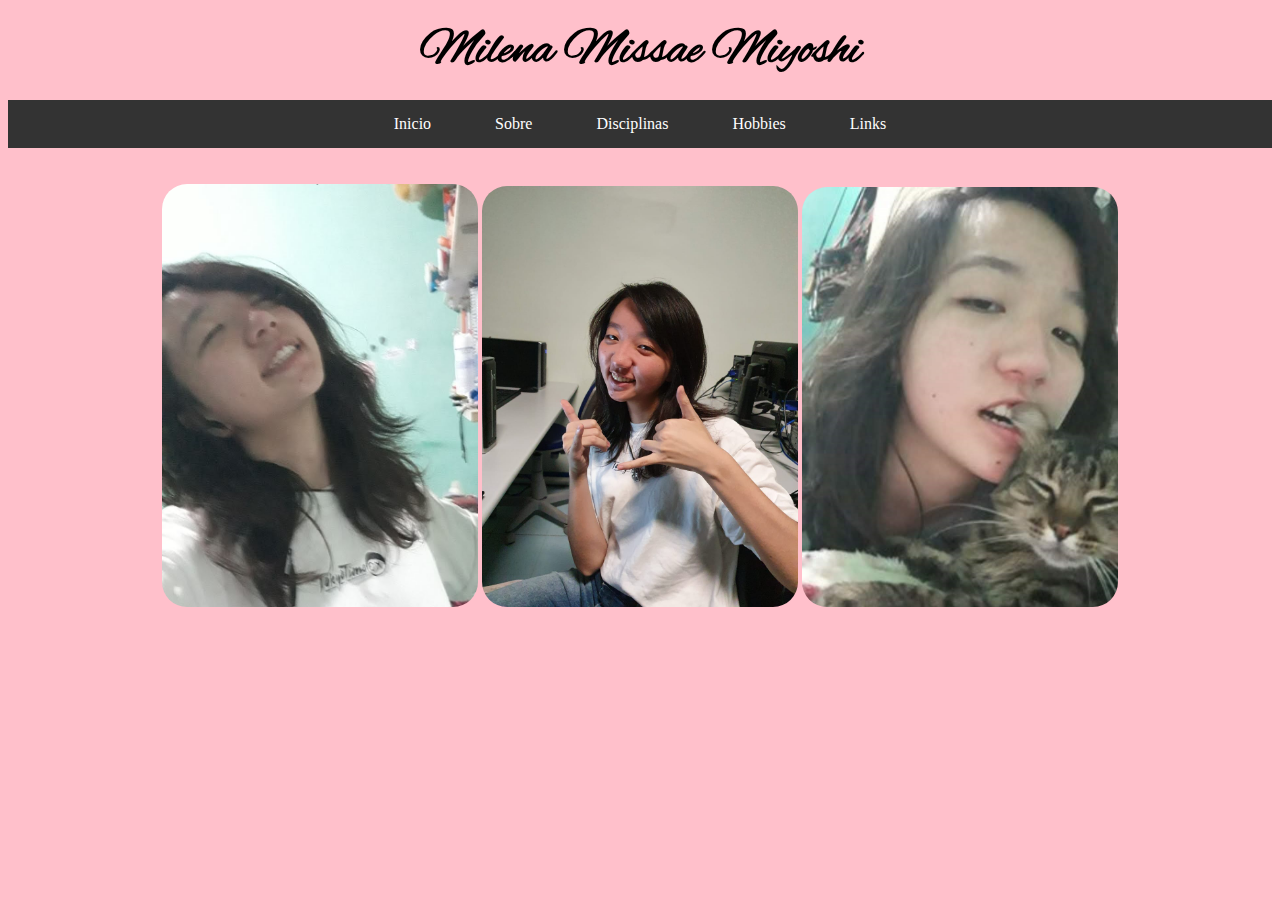
<file: index.html>
<!DOCTYPE html>
<html lang="pt-BR">

<head>
    <meta charset="UTF-8">
    <title>Página Pessoal</title>
    <link rel="stylesheet" href="css/style.css">
</head>

<body style="background-color: #FFC0CB;">
    <center>
    <div>  
        <h1 style="font-family: AlexBrush-Regular;font-size: 50px;float: center;margin: 20px 0 0 0;">Milena Missae Miyoshi</h1>
        <!-- <h2 style="font-family: AlexBrush-Regular;font-size: 25px;">Universidade de Sorocaba</h2> -->
    </div>
    <br>
    
        <ul class="menu-ul">
            <li class="menu-li"><a href="index.html">Inicio</a></li>
            <li class="menu-li"><a href="profile.html">Sobre</a></li>
            <li class="menu-li"><a href="disciplinas.html">Disciplinas</a></li>
            <li class="menu-li"><a href="hobbies.html">Hobbies</a></li>
            <li class="menu-li"><a href="links.html">Links</a></li>
        </ul>
        <br><br>
        <img width="25%" style="border-radius: 25px;" src="img/euu.jpg" alt="Eu">
        <img width="25%" style="border-radius: 25px;" src="img/eu.jfif" alt="Eu">
        <img width="25%" style="border-radius: 25px;" src="img/euuu.jpg" alt="Eu">
    </center>
</body>

</html>
</file>
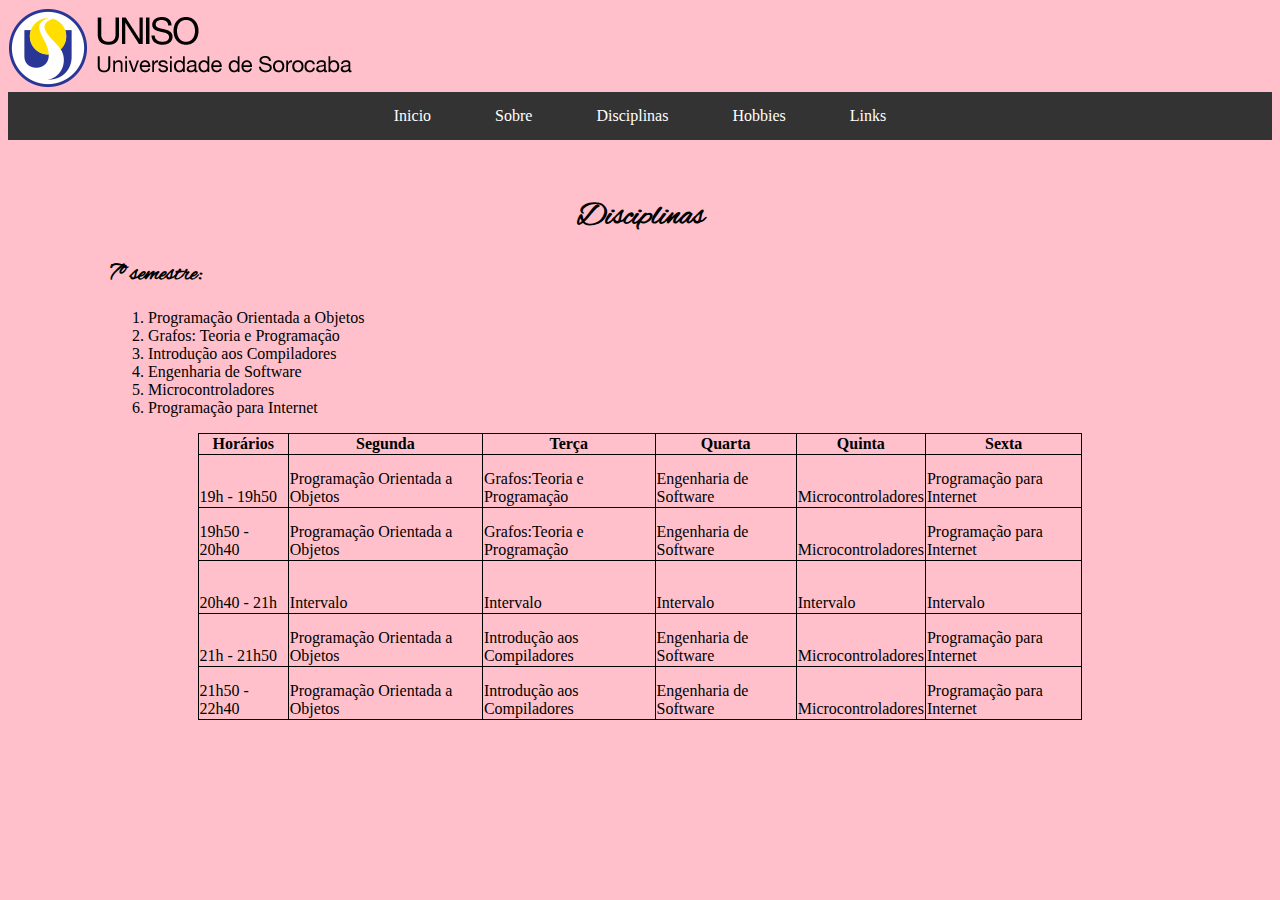
<file: disciplinas.html>
<!DOCTYPE html>
<html lang="pt-BR">

<head>
    <meta charset="UTF-8">
    <title>Página Pessoal</title>
    <link rel="stylesheet" href="css/style.css">
</head>

<body style="background-color: #FFC0CB;">
    <img src="img/uniso-h.png" alt="uniso">
    <center>
        <ul class="menu-ul">
            <li class="menu-li"><a href="index.html">Inicio</a></li>
            <li class="menu-li"><a href="profile.html">Sobre</a></li>
            <li class="menu-li"><a href="disciplinas.html">Disciplinas</a></li>
            <li class="menu-li"><a href="hobbies.html">Hobbies</a></li>
            <li class="menu-li"><a href="links.html">Links</a></li>
        </ul>
    </center>
    <br><br>
    <center>
        <h1 style="font-family: AlexBrush-Regular;">Disciplinas</h1>
    </center>
    <div style="padding-left: 100px;">
        <h2 style="font-family: AlexBrush-Regular;">7º semestre:</h2>
        <ol>
            <li>Programação Orientada a Objetos</li>
            <li>Grafos: Teoria e Programação</li>
            <li>Introdução aos Compiladores</li>
            <li>Engenharia de Software</li>
            <li>Microcontroladores</li>
            <li>Programação para Internet</li>
        </ol>
    </div>
    <center>
        <table>
            <tr>
                <th>Horários</th>
                <th>Segunda</th>
                <th>Terça</th>
                <th>Quarta</th>
                <th>Quinta</th>
                <th>Sexta</th>
            </tr>
            <tr>
                <td>19h - 19h50</td>
                <td>Programação Orientada a Objetos</td>
                <td>Grafos:Teoria e Programação </td>
                <td>Engenharia de Software</td>
                <td>Microcontroladores</td>
                <td>Programação para Internet</td>
            </tr>
            <tr>
                <td>19h50 - 20h40</td>
                <td>Programação Orientada a Objetos</td>
                <td>Grafos:Teoria e Programação </td>
                <td>Engenharia de Software</td>
                <td>Microcontroladores</td>
                <td>Programação para Internet</td>
            </tr>
            <tr>
                <td>20h40 - 21h</td>
                <td>Intervalo</td>
                <td>Intervalo</td>
                <td>Intervalo</td>
                <td>Intervalo</td>
                <td>Intervalo</td>
            </tr>
            <tr>
                <td>21h - 21h50</td>
                <td>Programação Orientada a Objetos</td>
                <td>Introdução aos Compiladores</td>
                <td>Engenharia de Software</td>
                <td>Microcontroladores</td>
                <td>Programação para Internet</td>
            </tr>
            <tr>
                <td>21h50 - 22h40</td>
                <td>Programação Orientada a Objetos</td>
                <td>Introdução aos Compiladores</td>
                <td>Engenharia de Software</td>
                <td>Microcontroladores</td>
                <td>Programação para Internet</td>
            </tr>
        </table>
    </center>

</body>

</html>
</file>
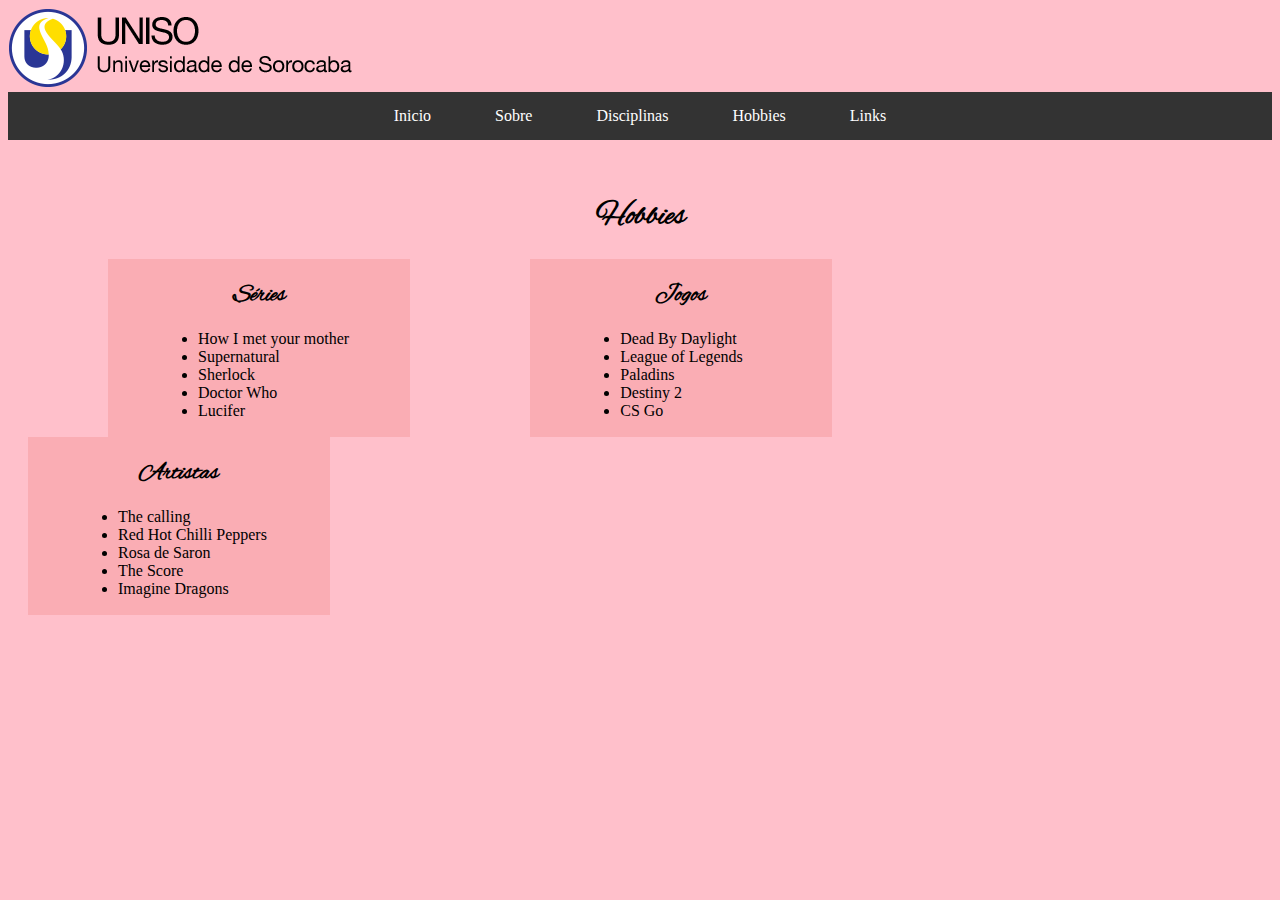
<file: hobbies.html>
<!DOCTYPE html>
<html lang="pt-BR">

<head>
    <meta charset="UTF-8">
    <title>Página Pessoal</title>
    <link rel="stylesheet" href="css/style.css">
</head>

<body style="background-color: #FFC0CB;">
    <img src="img/uniso-h.png" alt="uniso">
    <center>
        <ul class="menu-ul">
            <li class="menu-li"><a href="index.html">Inicio</a></li>
            <li class="menu-li"><a href="profile.html">Sobre</a></li>
            <li class="menu-li"><a href="disciplinas.html">Disciplinas</a></li>
            <li class="menu-li"><a href="hobbies.html">Hobbies</a></li>
            <li class="menu-li"><a href="links.html">Links</a></li>
        </ul>
    </center>
    <br><br>
    <center>
        <h1 style="font-family: AlexBrush-Regular;">Hobbies</h1>
    </center>
    <div style="padding-left: 100px;background-color: rgba(240,128,128, 0.3);width: 16%;padding: 1px 50px;margin: 0 20px 0 100px; float: left;">
        <center><h2 style="font-family: AlexBrush-Regular;">Séries</h1></center>
            <ul>
                <li>How I met your mother</li>
                <li>Supernatural</li>
                <li>Sherlock</li>
                <li>Doctor Who</li>
                <li>Lucifer</li>
            </ul>
    </div>
    <div style="padding-left: 100px;background-color: rgba(240,128,128, 0.3);width: 16%;padding: 1px 50px;margin: 0 100px;float: left;">
        <center><h2 style="font-family: AlexBrush-Regular;">Jogos</h1></center>
            <ul>
                <li>Dead By Daylight</li>
                <li>League of Legends</li>
                <li>Paladins</li>
                <li>Destiny 2</li>
                <li>CS Go</li>
            </ul>
    </div>
    <div style="padding-left: 100px;background-color: rgba(240,128,128, 0.3);width: 16%;padding: 1px 50px;margin: 0 100px 0 20px;float: left;">
        <center><h2 style="font-family: AlexBrush-Regular;">Artistas</h1></center>
            <ul>
                <li>The calling</li>
                <li>Red Hot Chilli Peppers</li>
                <li>Rosa de Saron</li>
                <li>The Score</li>
                <li>Imagine Dragons</li>
            </ul>
    </div>
</body>

</html>
</file>
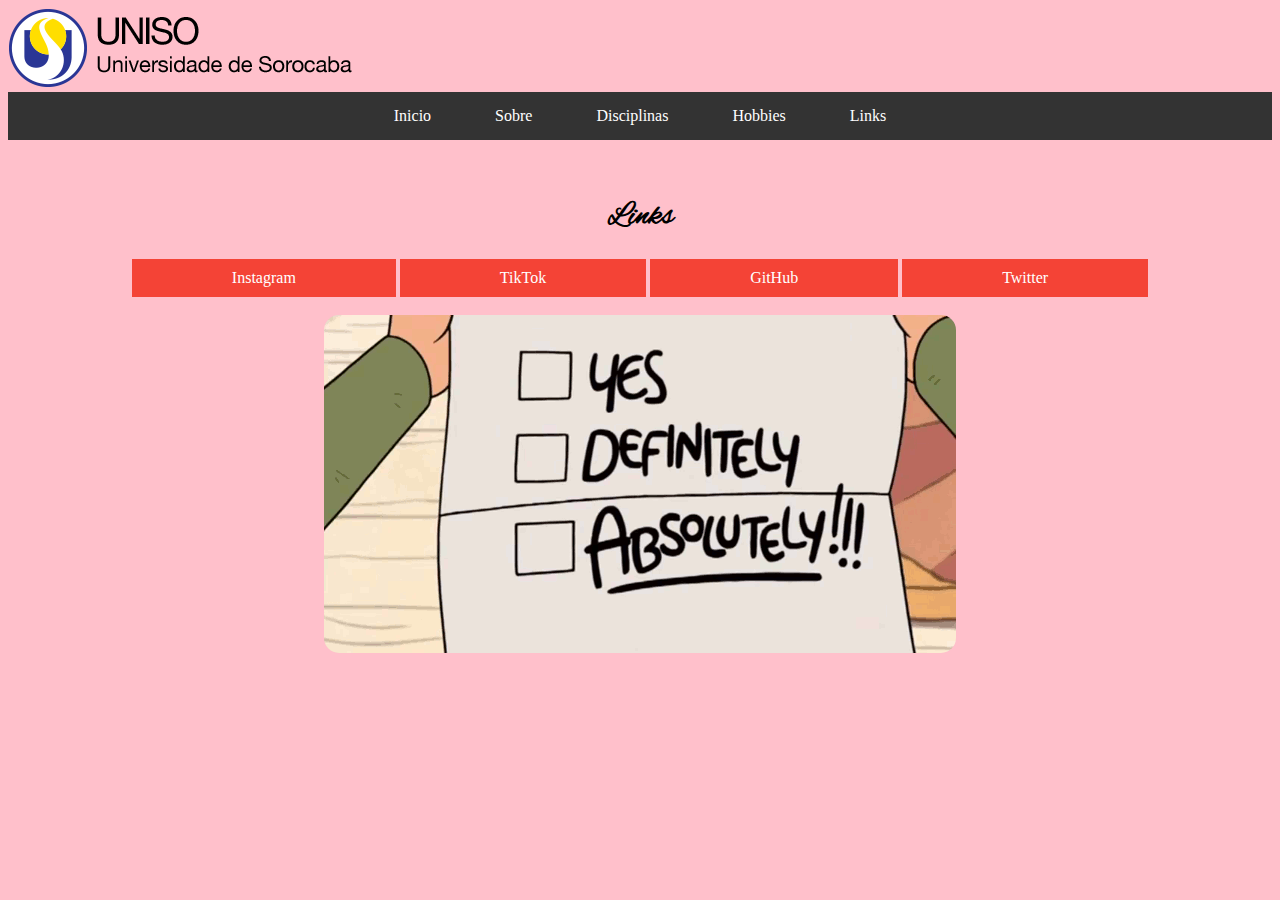
<file: links.html>
<!DOCTYPE html>
<html lang="pt-BR">

<head>
    <meta charset="UTF-8">
    <title>Página Pessoal</title>
    <link rel="stylesheet" href="css/style.css">
    <style>
        #links:link,
        #links:visited {
            background-color: #f44336;
            color: white;
            padding: 14px 25px;
            text-align: center;
            text-decoration: none;
            display: inline-block;
        }

        #links:hover,
        #links:active {
            background-color: red;
        }
    </style>
</head>

<body style="background-color: #FFC0CB;">
    <img src="img/uniso-h.png" alt="uniso">
    <center>
        <ul class="menu-ul">
            <li class="menu-li"><a href="index.html">Inicio</a></li>
            <li class="menu-li"><a href="profile.html">Sobre</a></li>
            <li class="menu-li"><a href="disciplinas.html">Disciplinas</a></li>
            <li class="menu-li"><a href="hobbies.html">Hobbies</a></li>
            <li class="menu-li"><a href="links.html">Links</a></li>
        </ul>
    </center>
    <br><br>
    <center>
        <h1 style="font-family: AlexBrush-Regular;">Links</h1>

        <a id="links" style="padding: 10px 100px;" href="https://www.instagram.com/mihyae/"
            target="_blank">Instagram</a>
        <a id="links" style="padding: 10px 100px;" href="https://www.tiktok.com/@mihyae" target="_blank">TikTok</a>
        <a id="links" style="padding: 10px 100px;" href="https://github.com/Mihyae" target="_blank">GitHub</a>
        <a id="links" style="padding: 10px 100px;" href="https://twitter.com/Mihyaee" target="_blank">Twitter</a>
        <br><br>
        <img src="img/fim.gif" alt="Do you like me?" style="border-radius: 15px;">
    </center>
</body>

</html>
</file>
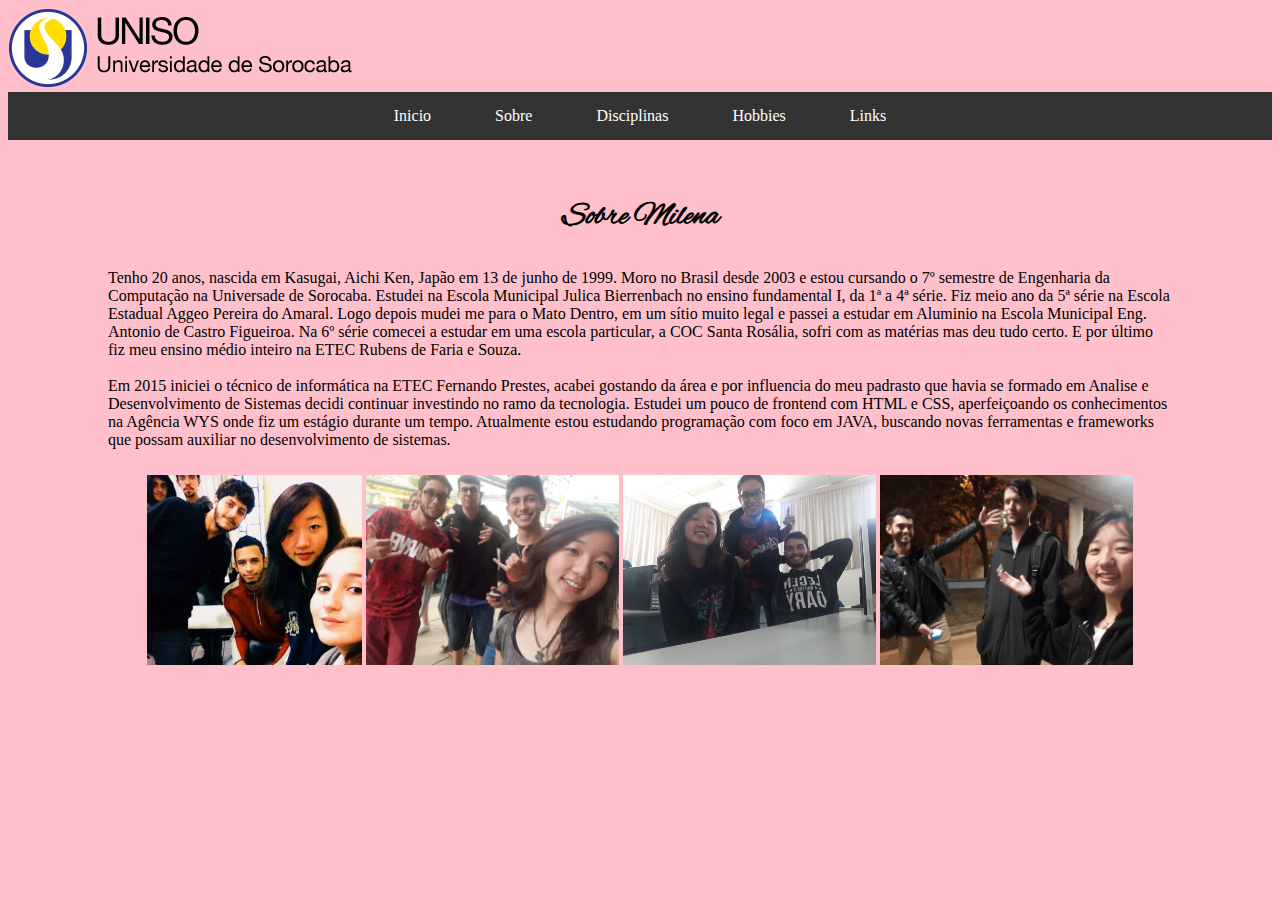
<file: profile.html>
<!DOCTYPE html>
<html lang="pt-BR">

<head>
    <meta charset="UTF-8">
    <title>Página Pessoal</title>
    <link rel="stylesheet" href="css/style.css">
</head>

<body style="background-color: #FFC0CB;">
    <img src="img/uniso-h.png" alt="uniso">
    <center>
        <ul class="menu-ul">
            <li class="menu-li"><a href="index.html">Inicio</a></li>
            <li class="menu-li"><a href="profile.html">Sobre</a></li>
            <li class="menu-li"><a href="disciplinas.html">Disciplinas</a></li>
            <li class="menu-li"><a href="hobbies.html">Hobbies</a></li>
            <li class="menu-li"><a href="links.html">Links</a></li>
        </ul>
    </center>
    <br><br>
    <center>
        <h1 style="font-family: AlexBrush-Regular;">Sobre Milena</h1>
    </center>
    <p style="padding: 10px 100px;">Tenho 20 anos, nascida em Kasugai, Aichi Ken, Japão em 13 de junho de 1999.
        Moro no Brasil desde 2003 e estou cursando o 7º semestre de Engenharia da Computação na Universade de Sorocaba.
        Estudei na Escola Municipal Julica Bierrenbach no ensino fundamental I, da 1ª a 4ª série.
        Fiz meio ano da 5ª série na Escola Estadual Aggeo Pereira do Amaral.
        Logo depois mudei me para o Mato Dentro, em um sítio muito legal e passei a estudar em Aluminio na
        Escola Municipal Eng. Antonio de Castro Figueiroa.
        Na 6º série comecei a estudar em uma escola particular, a COC Santa Rosália, sofri com as matérias mas deu tudo
        certo.
        E por último fiz meu ensino médio inteiro na ETEC Rubens de Faria e Souza. <br><br>
        Em 2015 iniciei o técnico de informática na ETEC Fernando Prestes, acabei gostando da área e por influencia do
        meu
        padrasto que havia se formado em Analise e Desenvolvimento de Sistemas decidi continuar investindo no ramo da
        tecnologia.
        Estudei um pouco de frontend com HTML e CSS, aperfeiçoando os conhecimentos na Agência WYS onde fiz um estágio
        durante um tempo.
        Atualmente estou estudando programação com foco em JAVA, buscando novas ferramentas e frameworks que possam
        auxiliar no
        desenvolvimento de sistemas.

    </p>
    <center>
        <img width="17%" src="img/4.jpg" alt="Ensino Médio">
        <img width="20%" src="img/1.jpg" alt="Faculdade">
        <img width="20%" src="img/2.jpg" alt="Faculdade">
        <img width="20%" src="img/3.jpg" alt="Faculdade">
    </center>

</body>

</html>
</file>
<file: css/style.css>
.menu-ul {
    list-style-type: none;
    margin: 0;
    padding: 15px;
    overflow: hidden;
    background-color: #333;
 }
  
  .menu-li {
    display: inline-block;
  }
  
  .menu-li a {
    color: white;
    text-align: center;
    padding: 14px 30px;
    text-decoration: none;
  }
  
  /* Change the link color to #111 (black) on hover */
  .menu-li a:hover {
    background-color: #111;
  }
  @font-face {
   font-family: AlexBrush-Regular ;
  src: url(../font/AlexBrush-Regular.ttf);
 }

 .hobby-ol li {
  background: #ffe5e5;
  padding: 5px;
  margin-left: 35px;
}

table, td, th {
  border: 1px solid black;
}

table {
  border-collapse: collapse;
  width: 70%;
}

td {
  height: 50px;
  vertical-align: bottom;
}
</file>
